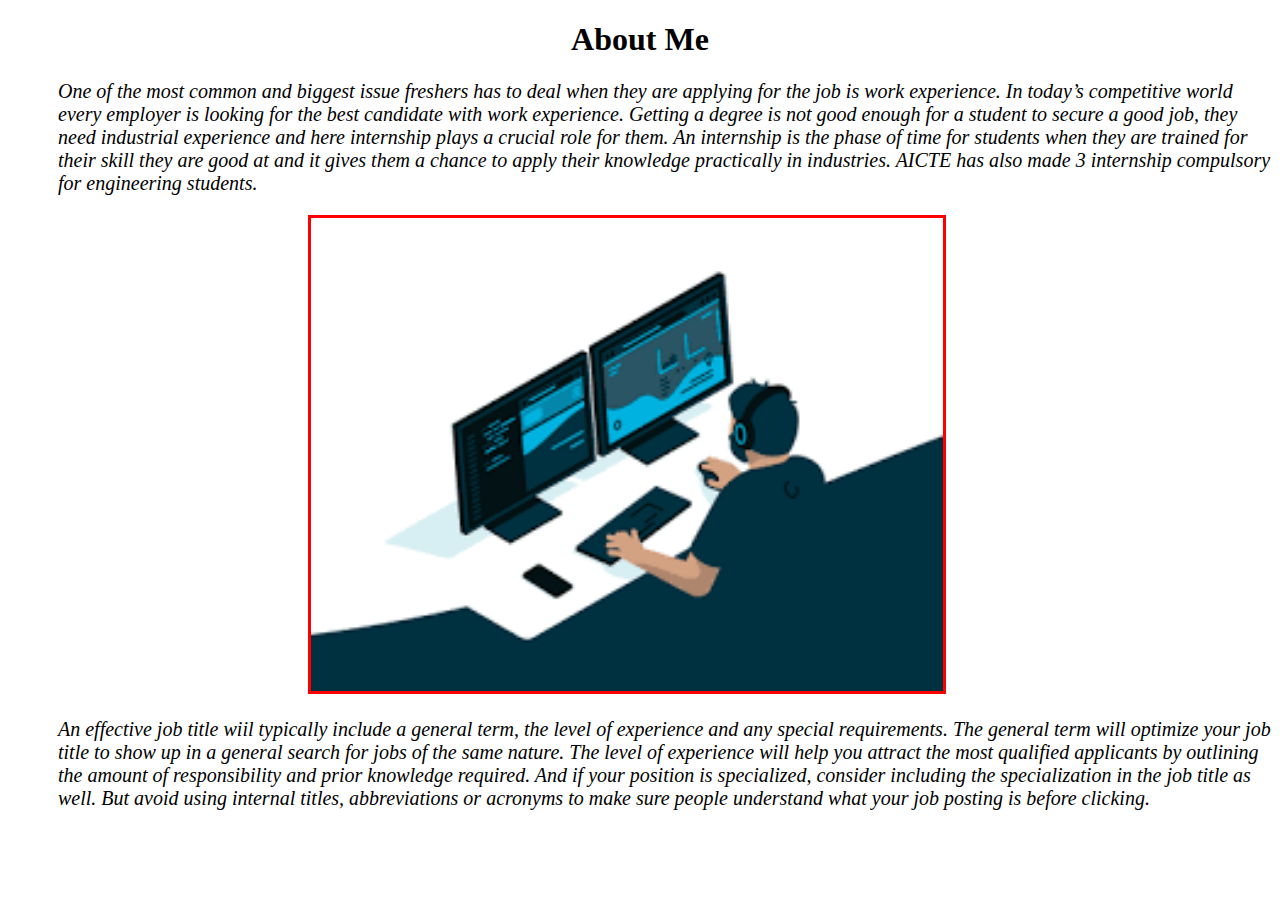
<file: about.html>
<!DOCTYPE html>
<html>
    <head>
        <title></title>
    </head>
    <link rel="stylesheet" href="main.css">
    
<body>
        <div class="container">
           
            <h1>About Me</h1>
            <p>One of the most common and biggest issue freshers has to deal when they are applying for the job is work experience. In today’s competitive world every employer is looking for the best candidate with work experience. Getting a degree is not good enough for a student to secure a good job, they need industrial experience and here internship plays a crucial role for them. An internship is the phase of time for students when they are trained for their skill they are good at and it gives them a chance to apply their knowledge practically in industries. AICTE has also made 3 internship compulsory for engineering students.</p>
            <div >
                <img   class="containerBtn" src="pic1.png" alt="picImage" />
                <p class="containerPtn">
                    An effective job title wiil typically include a general term, the level of experience and any special requirements. The general term will optimize your job title to show up in a general search for jobs of the same nature. The level of experience will help you attract the most qualified applicants by outlining the amount of responsibility and prior knowledge required. And if your position is specialized, consider including the specialization in the job title as well. But avoid using internal titles, abbreviations or acronyms to make sure people understand what your job posting is before clicking.
                </p>
            </div>





    </div>


</body>    
</html>
</file>
<file: main.css>
.navbar{
    width: 100%;
    height: 50px;
    background-color: red;
}
.nav{
    height: 50px;
    margin-left: 100px;
}
.container1 {
  
    margin-left:600px;
    margin-top: 0px;
    height: 50px;
    
}
.navBtn{
    float: right;
    margin-right:300px;
    margin-top:15px;
    font-size: 25px;
}
.navBtn1{
    float: right;
    margin-right:30px;
    margin-top:15px;
    font-size: 25px;

}
.navBtn2{
    float: right;
    margin-right:50px;
    margin-top:15px;
    font-size: 25px;
}
h1{
    text-align: center;
}
p{
    font-style: italic;
    font-size: 20px;
    margin-left: 50px;
    font-weight: normal;

}
.containerBtn{
    margin-left:300px;
    width:50%;
    border: 3px solid red;
}
.containerPtn{

}
.dropdown-content {
    display: none;
    position: absolute;
    background-color: green;
    min-width: 160px;
    box-shadow: 0px 8px 16px 0px rgba(0,0,0,0.2);
    z-index: 1;
  }
  .dropdown {
    position: relative;
    display: inline-block;

    float: right;
    margin-right:50px;
    margin-top:15px;
    font-size: 25px;
  }
  .dropdown-content a {
    color: black;
    padding: 12px 16px;
    text-decoration: none;
    display: block;
  }
  
  .dropdown-content a:hover {background-color: white}
  
  .dropdown:hover .dropdown-content {
    display: block;
  }
  
  .dropdown:hover .dropbtn {
    background-color: white;
  }
</file>
